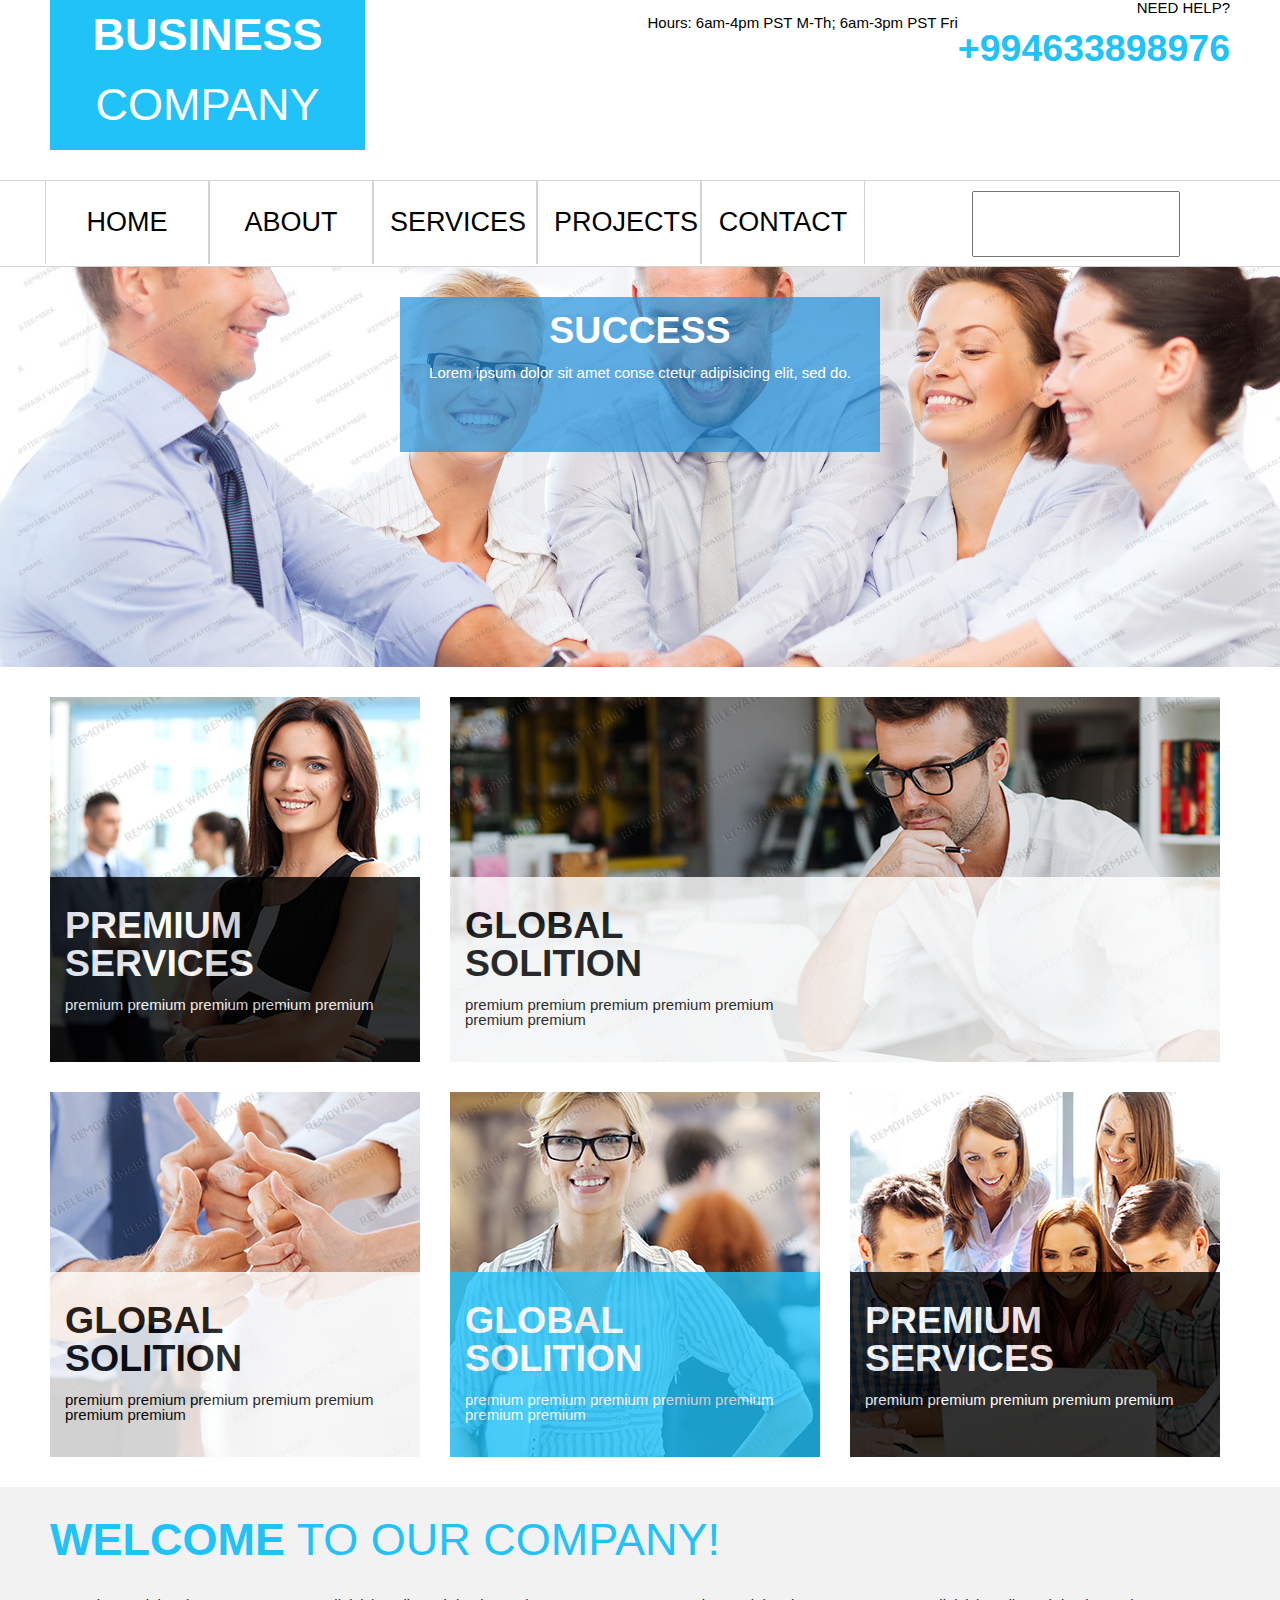
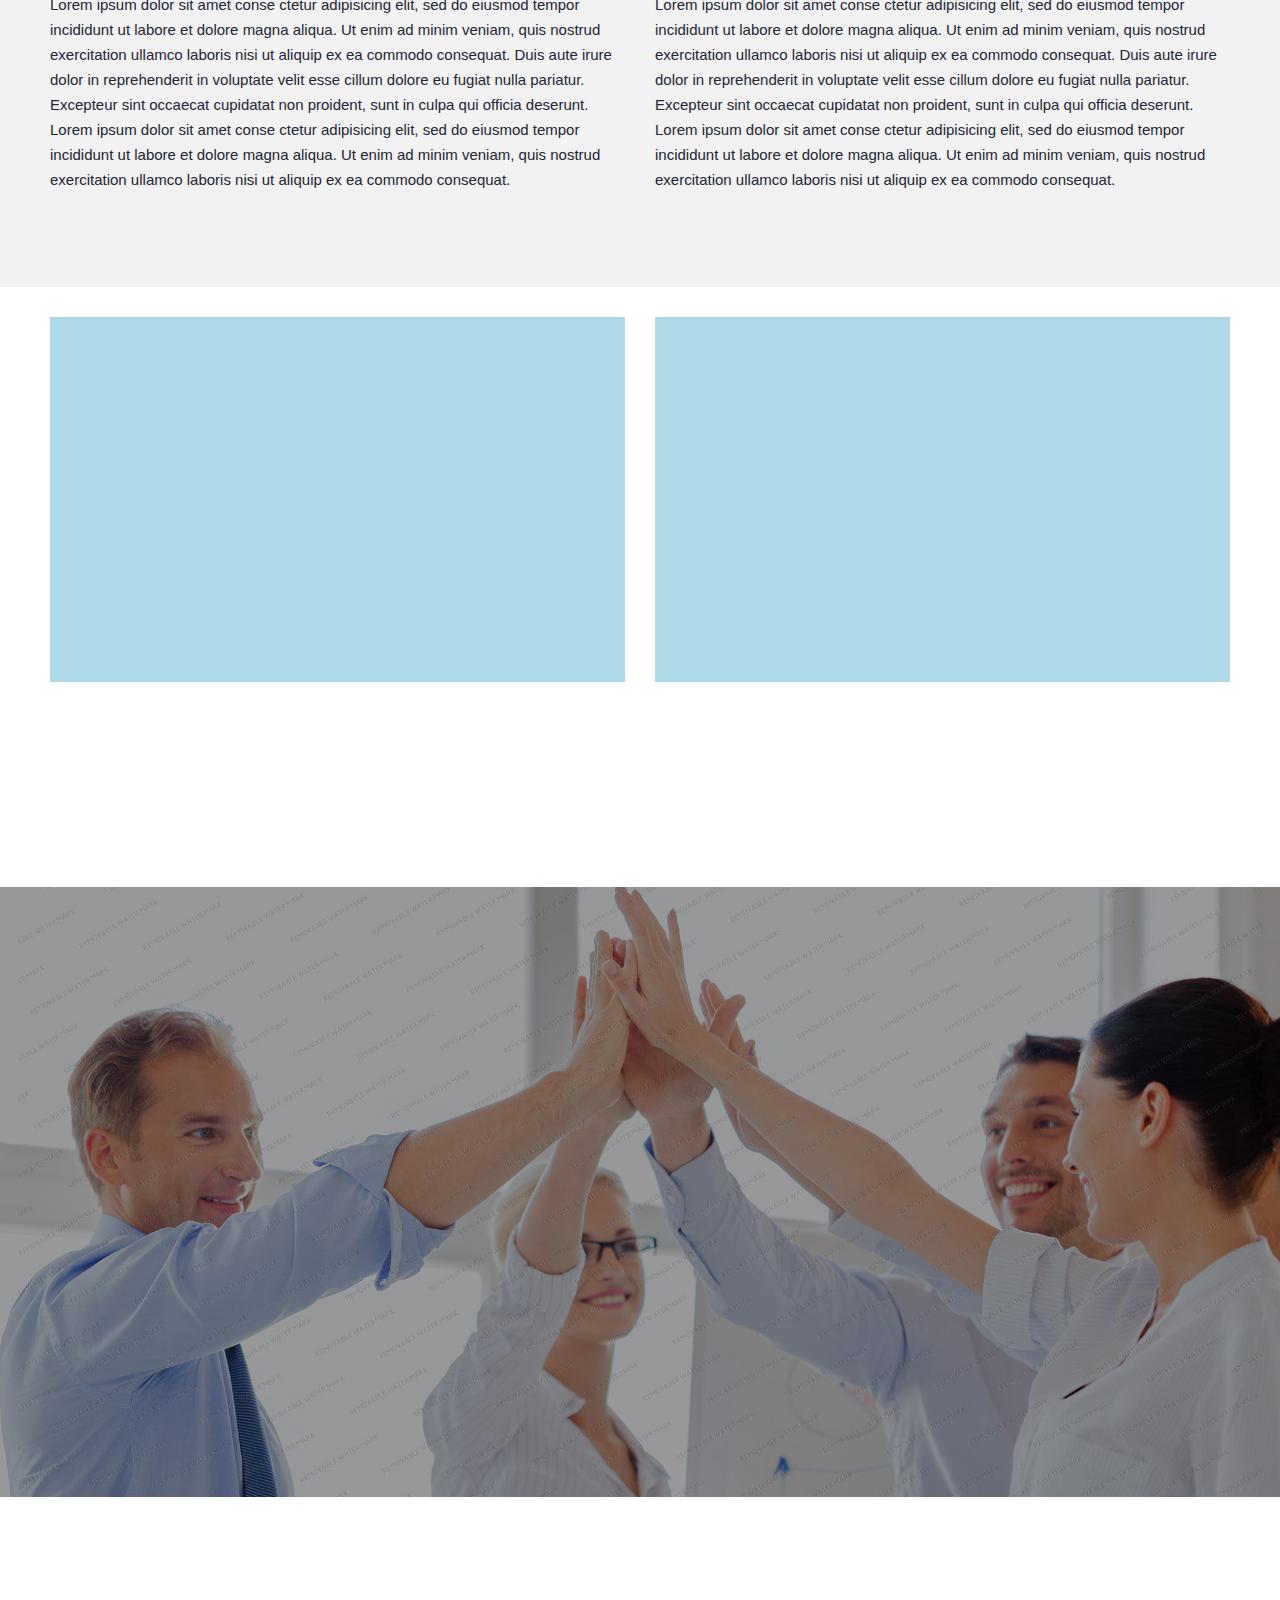
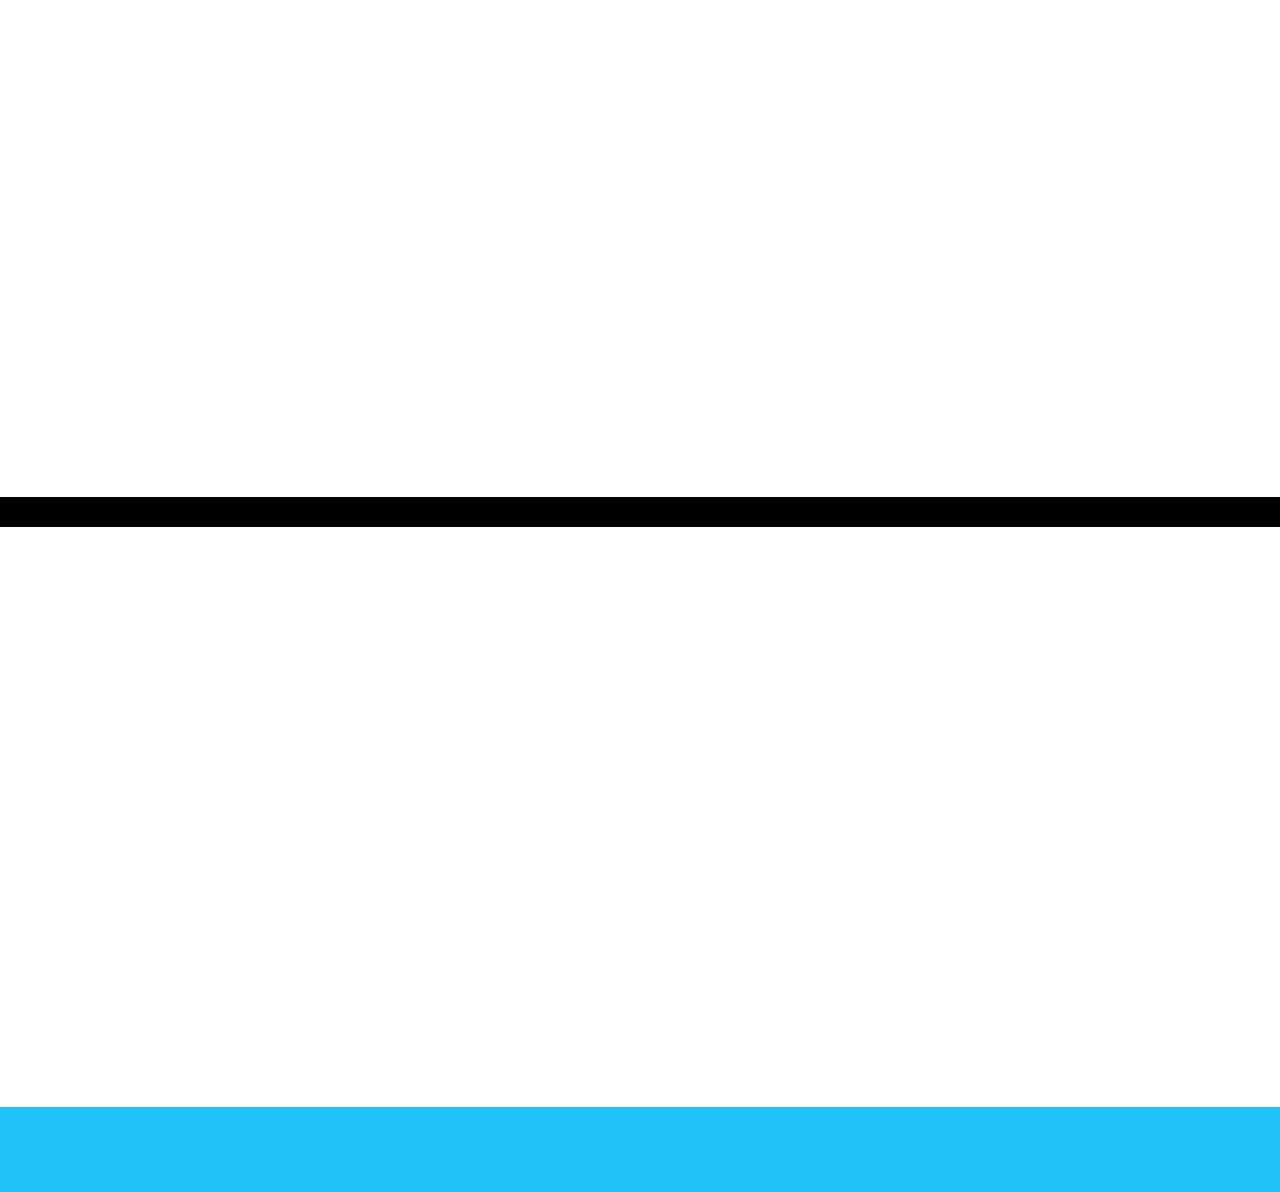
<file: index.html>
<!DOCTYPE html>
<html>
<head>
	<title></title>
	<link type="text/css" rel="stylesheet" href="reset.css">
	
	<!-- <link rel="stylesheet" href="https://maxcdn.bootstrapcdn.com/bootstrap/3.3.6/css/bootstrap.min.css" integrity="sha384-1q8mTJOASx8j1Au+a5WDVnPi2lkFfwwEAa8hDDdjZlpLegxhjVME1fgjWPGmkzs7" crossorigin="anonymous">
	
	
	<link rel="stylesheet" href="https://maxcdn.bootstrapcdn.com/bootstrap/3.3.6/css/bootstrap-theme.min.css" integrity="sha384-fLW2N01lMqjakBkx3l/M9EahuwpSfeNvV63J5ezn3uZzapT0u7EYsXMjQV+0En5r" crossorigin="anonymous">
	
	
	<script src="https://maxcdn.bootstrapcdn.com/bootstrap/3.3.6/js/bootstrap.min.js" integrity="sha384-0mSbJDEHialfmuBBQP6A4Qrprq5OVfW37PRR3j5ELqxss1yVqOtnepnHVP9aJ7xS" crossorigin="anonymous"></script>
	<link href='https://fonts.googleapis.com/css?family=Raleway:400,700' rel='stylesheet' type='text/css'> -->
	<!--  <script src="https://use.fontawesome.com/e74da2ab9b.js"></script>  -->
	<link type="text/css" rel="stylesheet" href="style.css">

</head>
<body>
<div class="mainWrapper">
<header id="header" class="fullWidth">
		<div class="mainWidth marginAuto">
			<div class="pullLeft headerBox firstColor">
				<h1 class="textWhite"><font style="font-weight:bold">Business</font> Company</h1>
			</div>
			<div class="pullRight headerBox2">
				<h5 class="textBblue pullRight">NEED HELP?</h5>
				<div class="clear"></div>
				<i  class="fa fa-mobile pullLeft textBlack" aria-hidden="true"></i>
				<h2 class="textBlue pullRight"> +994633898976 </h2>
				<span class="pullRight">Hours: 6am-4pm PST M-Th;  6am-3pm PST Fri</span>
			</div>
		</div>
		<div class="clear verticalSpacer"></div>
		<div id="menu" class="fullWidth">
			<div class="mainWidth menuBar">
				<ul>
					<li><a  class="home" href="#">HOME</a></li>
					<li><a href="#">ABOUT</a></li>
					<li><a href="#">SERVICES</a></li>
					<li><a href="#">PROJECTS</a></li>
					<li><a href="#">CONTACT</a></li>
					<form class="pullRight" action="index.html" method="post">
							<input type="text">
					</form>
				</ul>
			</div>
		</div>
</header>
<section id="slider">
	<div class="marginAuto firstColor">
		<h2 class="textWhite">Success</h2>
		<p class="textWhite">Lorem ipsum dolor sit amet conse ctetur adipisicing elit, sed do.</p>
		<i class="fa fa-chevron-right textWhite" aria-hidden="true"></i>
	</div>
</section>
<div class="verticalSpacer"></div>
<section id="content">
	<div class="mainWidth marginAuto">
		<div class="commonHeight panelMargin  pullLeft exColor rightMargin boxOne">

		    <div  class="underDiv fullWidth divBack"> 

		     <h2> premium</br> services   </h2>

		     <p class="textWhite"> premium premium premium premium premium    </p>

		     <i class="fa fa-chevron-right textWhite pullRight" aria-hidden="true"></i>


		     </div>
			
			<img src="images/page-1_img1.jpg">
		</div>
	<div class="commonHeight panelMargin pullLeft exColor boxTwo">
	        <div class="underDiv fullWidth divBack2  "> 
                      <h2 style="color:black"> Global</br> Solition  </h2>

		     <p style="color:black"> premium premium premium premium premium</br> premium premium   </p>

	         </div>


			 
			<img src="images/page-1_img2.jpg" > 

		</div>
	</div>
	<div class=" clear verticalSpacer"></div>

	<div class="mainWidth marginAuto ">
		<div class="commonHeight panelMargin  pullLeft exColor rightMargin boxOne">

		  <div class="underDiv fullWidth divBack2  "> 
                      <h2 style="color:black"> Global</br> Solition  </h2>

		     <p style="color:black"> premium premium premium premium premium</br> premium premium   </p>

	         </div>



			
			<img src="images/page-1_img3.jpg">
		</div>
		<div class="commonHeight panelMargin  pullLeft exColor rightMargin boxOne">
			
			<div class="underDiv fullWidth firstColor  "> 
                      <h2 style="color:white"> Global</br> Solition  </h2>

		     <p style="color:white"> premium premium premium premium premium</br> premium premium   </p>

	         </div>
	            <img src="images/page-4_img4.jpg">
		</div>
		<div class="commonHeight panelMargin  pullLeft exColor boxOne">
			

		    <div  class="underDiv fullWidth divBack"> 

		     <h2> premium</br> services   </h2>

		     <p class="textWhite"> premium premium premium premium premium    </p>
		     

		     <i class="fa fa-chevron-right textWhite pullRight" aria-hidden="true"></i>


		     </div>

		     <img src="images/page-1_img5.jpg">
		</div>
	</div>
</section>
<div class=" clear verticalSpacer"></div>
<section id="company" class="fullWidth thirdColor">
	<div class="mainWidth marginAuto">
		<div class="verticalSpacer"></div>
		<h1 class="textBlue"><font style="font-weight:bold">Welcome</font> to our company!</h1>
		<div class="verticalSpacer"></div>
		<div class="rightMargin pullLeft companyBox">
			<p class="textBlack">Lorem ipsum dolor sit amet conse ctetur adipisicing elit, sed do eiusmod tempor incididunt ut labore et dolore magna aliqua. Ut enim ad minim veniam, quis nostrud exercitation ullamco laboris nisi ut aliquip ex ea commodo consequat. Duis aute irure dolor in reprehenderit in voluptate velit esse cillum dolore eu fugiat nulla pariatur. Excepteur sint occaecat cupidatat non proident, sunt in culpa qui officia deserunt. Lorem ipsum dolor sit amet conse ctetur adipisicing elit, sed do eiusmod tempor incididunt ut labore et dolore magna aliqua. Ut enim ad minim veniam, quis nostrud exercitation ullamco laboris nisi ut aliquip ex ea commodo consequat.</p>
		</div>
		<div class="pullLeft companyBox">
			<p class="textBlack">Lorem ipsum dolor sit amet conse ctetur adipisicing elit, sed do eiusmod tempor incididunt ut labore et dolore magna aliqua. Ut enim ad minim veniam, quis nostrud exercitation ullamco laboris nisi ut aliquip ex ea commodo consequat. Duis aute irure dolor in reprehenderit in voluptate velit esse cillum dolore eu fugiat nulla pariatur. Excepteur sint occaecat cupidatat non proident, sunt in culpa qui officia deserunt. Lorem ipsum dolor sit amet conse ctetur adipisicing elit, sed do eiusmod tempor incididunt ut labore et dolore magna aliqua. Ut enim ad minim veniam, quis nostrud exercitation ullamco laboris nisi ut aliquip ex ea commodo consequat.</p>
		</div>
	</div>
</section>
<div class=" clear verticalSpacer"></div>

<section id="services" class="mainWidth marginAuto">
	<div class="rightMargin pullLeft commonHeight exColor serviceBox">	</div>
	<div class="pullLeft commonHeight exColor serviceBox"></div>
</section>
<div class=" clear"></div>
<section id="succeed" class="fullWidth ">
	
</section>


<section id="ourClients"></section>
<div class=" clear verticalSpacer" style="background-color:black;"></div>
<section id="map" class="fullWidth"></section>
<footer id="footer" class="fullWidth firstColor"></footer>
</div>

</body>
</html>
</file>
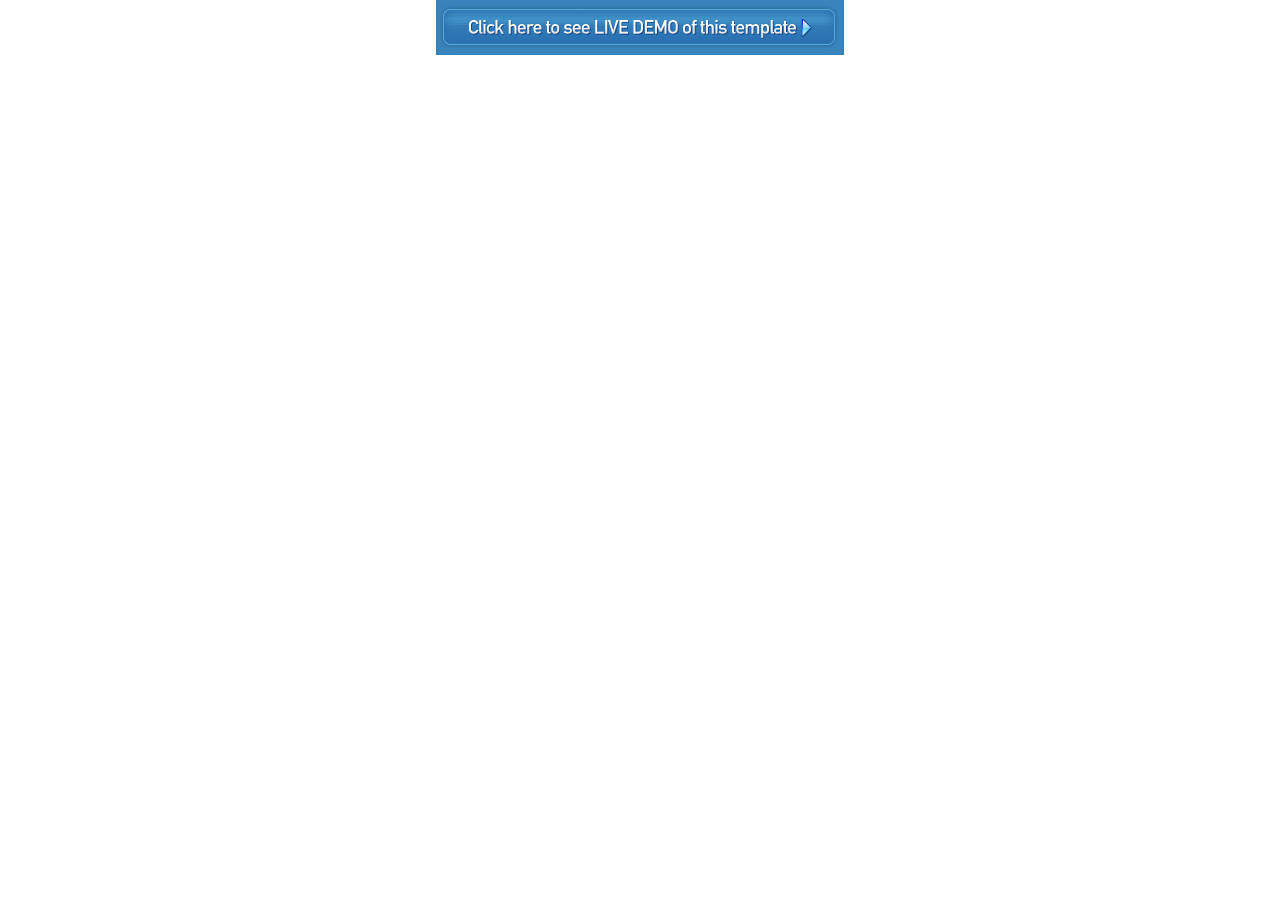
<file: screenshots/55227-wt.html>
<body style="margin:0;padding:0;"><table border=0  cellpadding="0" cellspacing="0" align="center">
<tr><td><a href="http://livedemo00.template-help.com/wt_55227/index.html" target="_blank"><img src="55227-banner.jpg" border=0></a></td></tr>
</table></body>
</file>
<file: style.css>
body{
	font-family: 'Raleway', sans-serif;
	font-size:15px;
}

/**********************Common Classes*****************/
.fullWidth{
width:100%;
}

.mainWidth{
	width:1180px;
}

.pullLeft{
	float:left;
}

.pullRight{
	float:right;
}

.clear{
	clear:both;
}

.verticalSpacer{
	height:30px;
}

.marginAuto{
	margin:0 auto;
}

.rightMargin{
	margin-right:30px;
}


.commonHeight{
	height:365px;
}
.a:hover{
	background-color: #222533
}
/**********Colors**********/
.firstColor{
	background-color: #21C2F8;
}

.secondColor{
	background-color:#222533;
}

.thirdColor{
	background-color: #F2F2F2
}

.exampleColor{
	background-color: bisque;
}
.exColor{
	background-color:lightblue;
}

/************Fonts***********/
.textWhite{
	color:white;
}
.textBlue{
	color: #21C2F8
}

.textBlack{
	color:#222533
}

h1{
font-size:3em;
}

h2{
	font-size:2.5em;
	padding:15px 0px;
	font-weight: bold;
}

h1,h2{
	text-transform:uppercase;
}
/*****Header *******/
.headerBox{
	width:315px;
	height:150px;
	text-align: center;
}

.headerBox h5 {
	font-size:2em;
	color: black;
	font-weight:bold;

}

#menu{
	height:85px;
	border-bottom: 1px solid lightgray;
	border-top: 1px solid lightgray;
}

.headerBox h1{
	line-height:70px;
}
.menuBar ul{
	margin: 0px;
	padding: 0px;
	overflow: hidden;
	width: 100%;
	margin: 0 auto;
	height: 83px;
}
.menuBar ul li{
	float: left;
}
.menuBar ul li a{
	display: block;
 color: white;
 padding: 15px 0px 15px 0px;
 text-align: center;
 padding: 14px 16px;
 text-decoration: none;
 height: 83px;
 color: black;
 width: 130px;
 font-size: 1.8em;
 line-height: 55px;
 border-left: 1px solid lightgray;
 border-right: 1px solid lightgray;
}
.menuBar ul li a:hover{
	background: #222533;
	color: white;
	transition: all .2s ease;
}
.home{
	margin-left: 45px;
	color: white;
}
input{
	width: 200px;
	margin-top: 10px;
	height: 60px;
}
/*************Slider************/
#slider{
	height:400px;
	background: url("images/page-1_slide1.jpg") ;
	background-size: cover;
	position:relative;
}

#slider div{
	position:absolute;
	width:480px;
	height:155px;
	top:30px;
	left:0px;
	right:0px;
	text-align:center;
	background-color:rgba(33,144,218,0.7);

}

#slider i{
	font-size:2.5em;
	float:right;
	padding:5px;
}


/**********COntent*********/
.boxOne {
 	width:370px;
 	position: relative;
 	overflow:hidden;
 	
 }

.boxTwo{
	width:770px;
	position: relative;
	overflow:hidden;
}

.underDiv{

	height: 160px;
	
	
	position: absolute;
	bottom:-5px;
	opacity: 0.8;
	padding:15px;


}

.underDiv h2{

	
	z-index: 1;
	color:white;

	
	font-weight:bold;

}



.divBack {
	background-color: black;
}

.divBack2 {
	background-color: white;
}

/***********Company***********/
#company{
	height:400px;
}

.companyBox{
	width:575px;
	height:225px;
}

.companyBox p {
	line-height:25px;
}

/******Services********/
#services{
	height:570px;
}

.serviceBox{
	width:575px;
}

.serviceBox div:last-child{
	background:url("images/page-3_img3_original.jpg") cover;
}
/*********Succeed********/
#succeed{
	height:610px;
	background-image: url("images/parallax1.jpg");
	background-size:cover;
}

/**************Our CLients***********/

#ourClients{
	height:600px;
}

/*************Map**************/
#map{
	height:580px;
}

#footer{
	height:85px;
}
</file>
